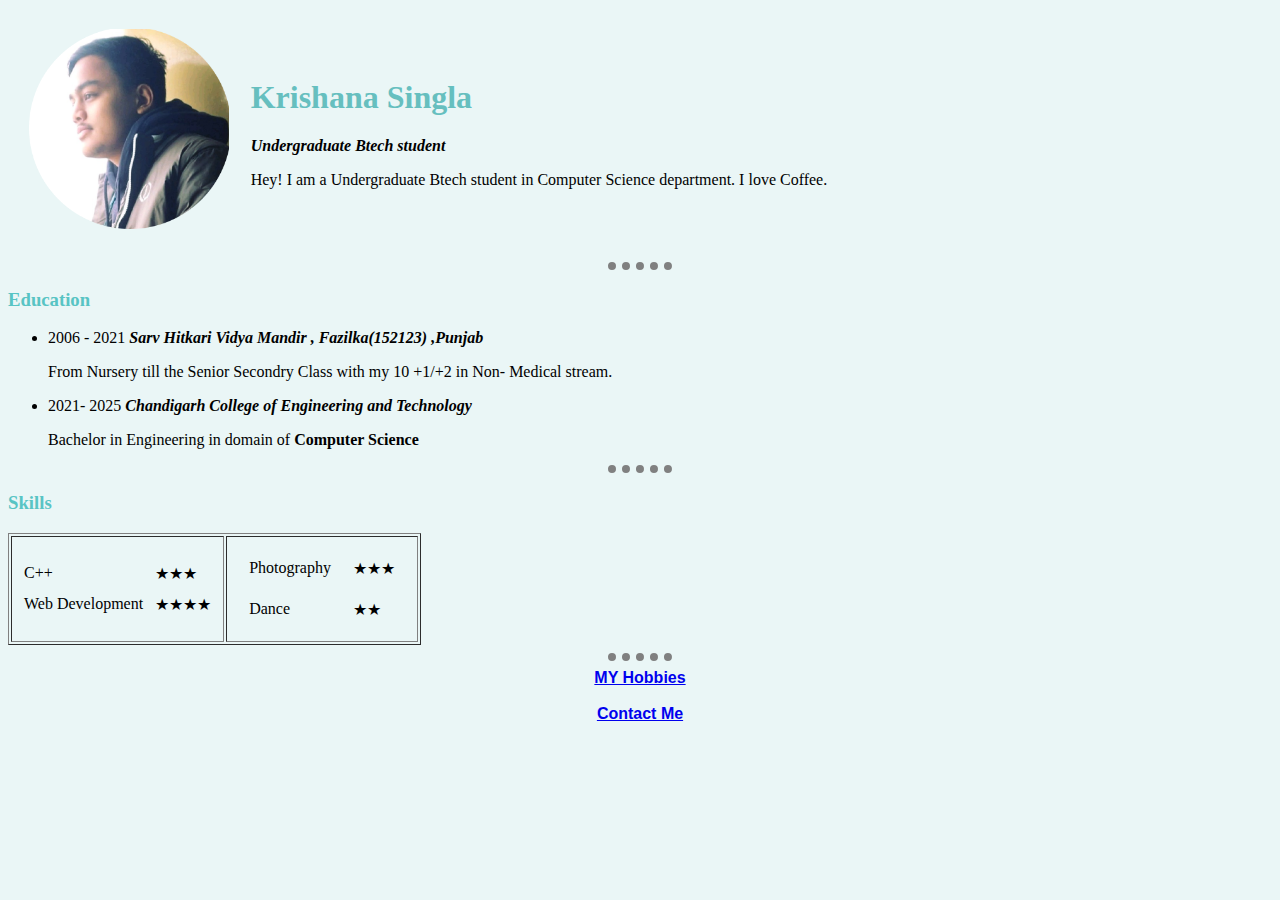
<file: index.html>
<!DOCTYPE html>
<html lang="en">

<head>
    <meta charset="UTF-8">
    <meta http-equiv="X-UA-Compatible" content="IE=edge">
    <meta name="viewport" content="width=device-width, initial-scale=1.0">

    <title>CV Website</title>
    <link rel="stylesheet" href="styles.css">
    <link rel="icon" href="favicon.ico">
</head>

<body>
    <table cellspacing = "20">
        <tr>
          <td>
            <img src="Profile.png" alt="Profile Photo">
          </td>
            <td>
                <h1>Krishana Singla</h1>    
                <p><em><strong>Undergraduate Btech student</strong></em></p>
                
                <p>Hey! I am a Undergraduate Btech student in Computer Science department. I love Coffee.</p>
            
            </td>
        </tr>
    </table>

    <hr>

    <h3>Education</h3>
    <ul>
    <li> 2006 - 2021    <em><strong>Sarv Hitkari Vidya Mandir , Fazilka(152123) ,Punjab</strong></em>
        <p>From Nursery till the Senior Secondry Class with my 10 +1/+2 in  Non- Medical stream.    </p>  </li>
    <li>  2021- 2025     <em><strong>Chandigarh College of Engineering and Technology</strong></em>
        <p>Bachelor in Engineering in domain of  <strong>Computer Science</strong></p> </li>
    </ul>

    <hr>
    
    <h3>Skills</h3>

    <table border ="1">
<tr>
    <td>
        <table cellspacing = "10">
            <tr>
                <td>C++</td>
                <td> ★★★</td>
            </tr>
            <tr>
                <td>Web Development</td>
                <td> ★★★★</td>
            </tr>
        </table>
    </td>
    <td>
        <table cellspacing = "20">
            <tr>
                <td>Photography</td>
                <td>★★★</td>
            </tr>
            <tr>
                <td>Dance</td>
                <td>★★</td>
            </tr>
        </table>
    </td>
</tr>

    </table>


    <hr>
<section class="pages">
    <strong> <a href="Hobbies.html"> MY Hobbies</a></strong>
    <br> <br>
    <strong> <a href="Contact.html"> Contact Me</a></strong>
  
</section>
    
</body>

</html>
</file>
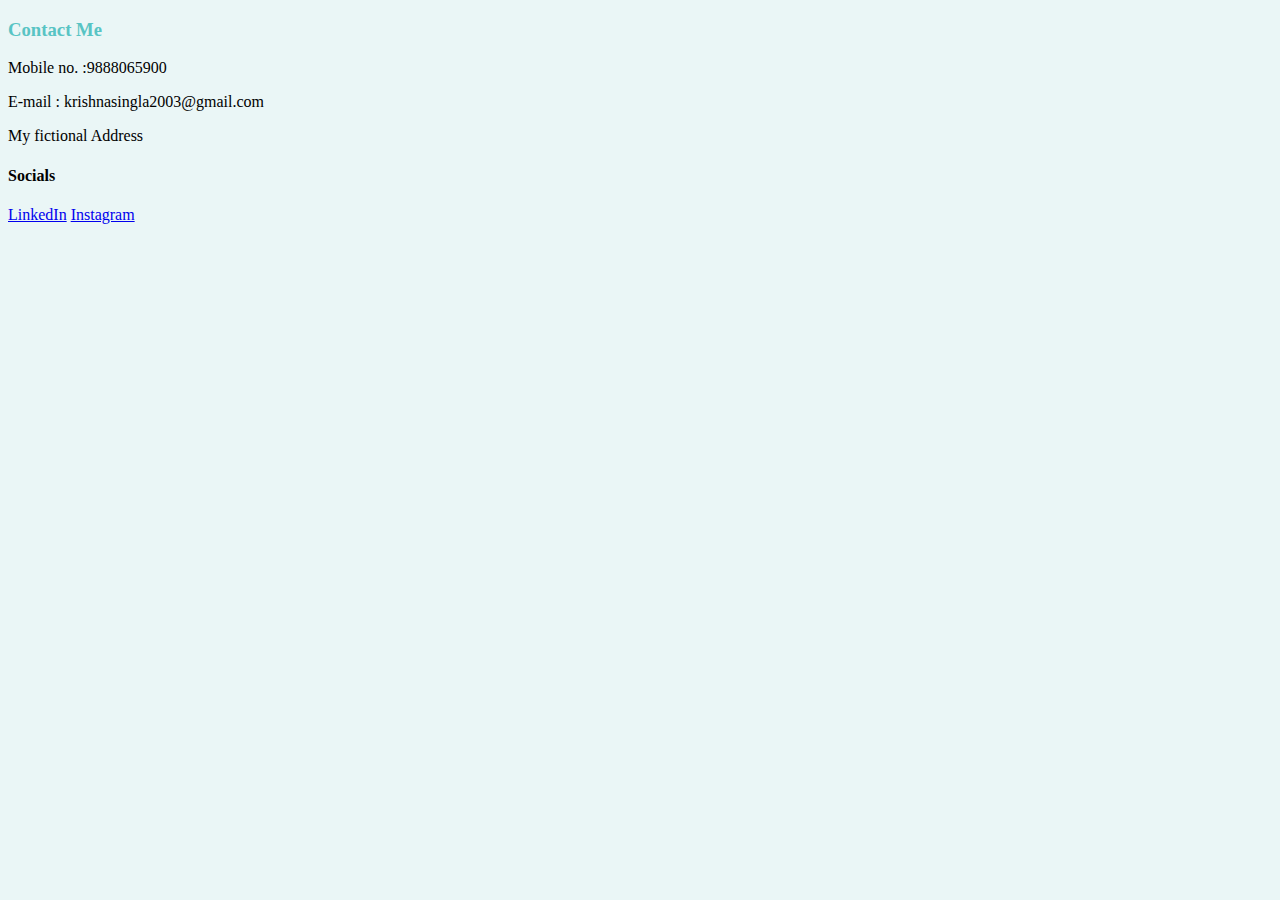
<file: Contact.html>
<!DOCTYPE html>
<html lang="en">
<head>
    <meta charset="UTF-8">
    <meta http-equiv="X-UA-Compatible" content="IE=edge">
    <meta name="viewport" content="width=device-width, initial-scale=1.0">
    <title>Contact Me</title> 
    <link rel="stylesheet" href="styles.css">
    <link rel="icon" href="favicon.ico">
</head>
<body>
    <h3>Contact Me</h3>
    <p>Mobile no. :9888065900 </p>
    <p>  E-mail : <E-mail> krishnasingla2003@gmail.com</E-mail></p>
    <p>My fictional  Address</p>
    <h4>Socials</h4>
    <a href="https://in.linkedin.com/in/krishna-singla-9704941a4">LinkedIn</a>
        
    <a href="https://www.instagram.com/krishnasingla_1/">   Instagram</a>
    
</body>
</html>
</file>
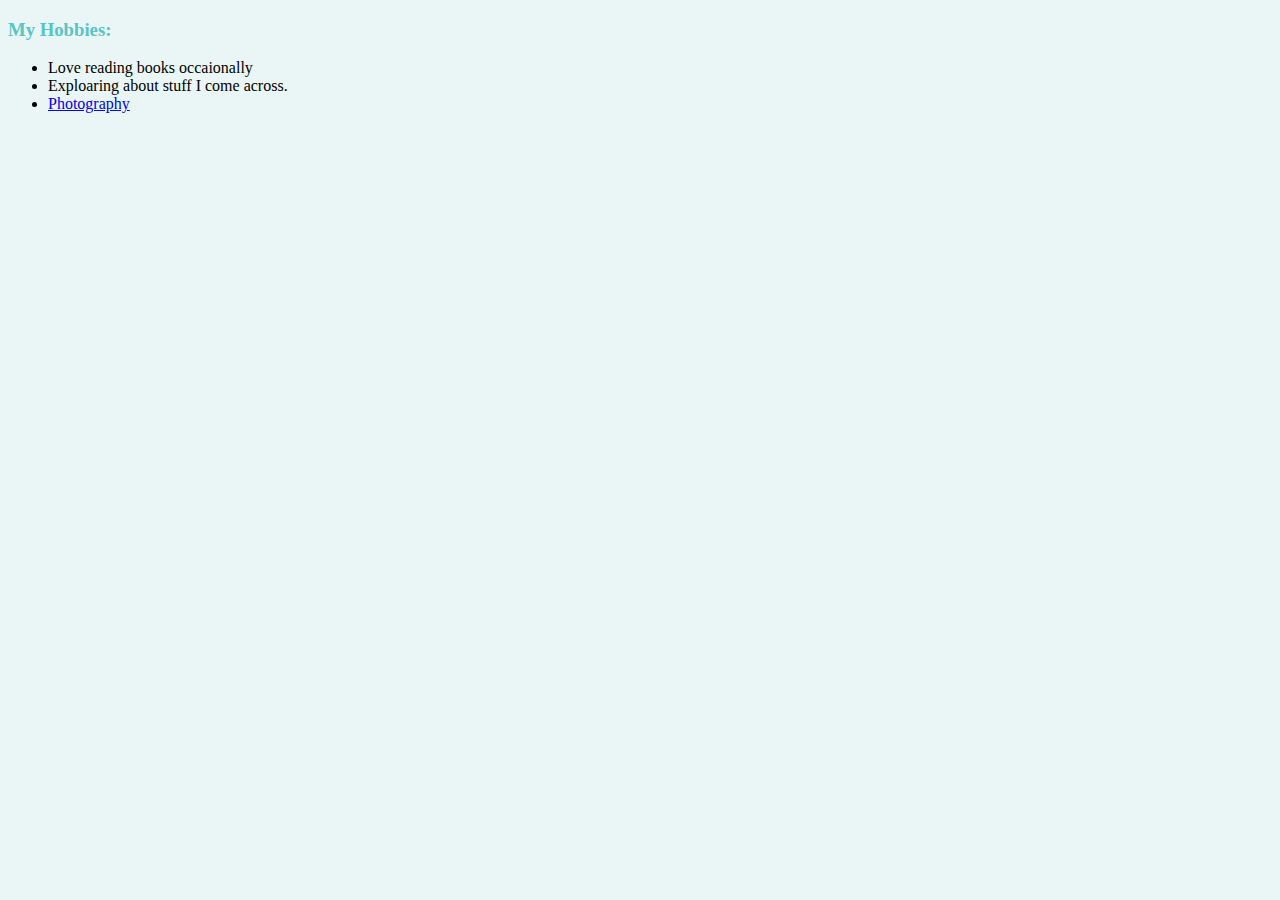
<file: Hobbies.html>
<!DOCTYPE html>
<html lang="en">
<head>
    <meta charset="UTF-8">
    <meta http-equiv="X-UA-Compatible" content="IE=edge">
    <meta name="viewport" content="width=device-width, initial-scale=1.0">
    <title>My Hobbies</title>
    <link rel="stylesheet" href="styles.css">
    <link rel="icon" href="favicon.ico">
</head>
<body>
    <h3>My Hobbies:</h3> 
    <ul >
<li> Love reading books occaionally</li>
<li> Exploaring about stuff I come across.</li>
<li><a href="https://www.instagram.com/invites/contact/?i=qwlhvg802ruv&utm_content=ppx9bhr"> Photography </a></li>

    </ul>
</body>
</html>
</file>
<file: styles.css>
body {
    background-color: #EAF6F6 ;
    
}

hr {

    border-style: none;
    width: 5%;
    border-style: none ;
    border-top-style: dotted;
    border-color: grey;
    border-width: 8px;
}

img {
    height: 200px;
}

h1 {
 color: #66bfbf;
}
h3 {
   color: #58c4c4;
}

.pages {
    text-align: center;
    font-family: Arial, Helvetica, sans-serif;
}
</file>
